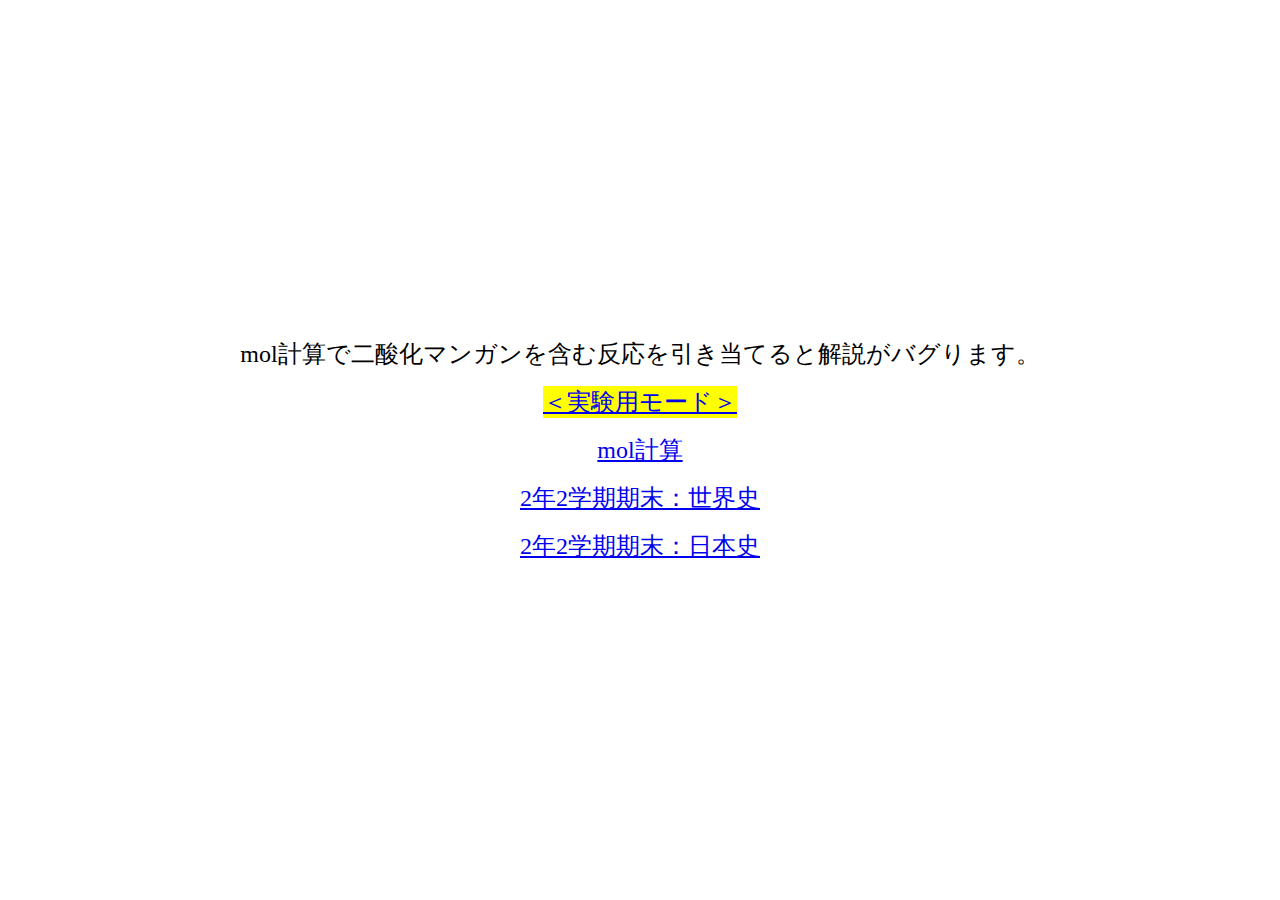
<file: index.html>
<!DOCTYPE html>
<html lang="ja">
<head>
    <meta charset="UTF-8">
    <meta name="viewport" content="width=device-width, initial-scale=1.0">
    <title>STEM GYM created by MIKS</title>
    <link rel="shortcut icon" href="./favicon.ico">
<style>
* {
    margin: 0;
    padding: 0;
    font-size: 1.5rem;
}

:root {
    font-size: 16px;
}

body {
    min-height: 100vh;
    display: grid;
    justify-items: center;
    align-content: center;
    gap: 1rem;
}
</style>
</head>
<body>
    <div class="explanation">mol計算で二酸化マンガンを含む反応を引き当てると解説がバグります。</div>
    <a href="./experiment/index.html" style="background-color: #ffff00;">＜実験用モード＞</a>
    <a href="./chemical_reaction/index.html">mol計算</a>
    <a href="./memorization/index.html?genre=worldHistory1">2年2学期期末：世界史</a>
    <a href="./memorization/index.html?genre=japaneseHistory1">2年2学期期末：日本史</a>
</body>

</html>
</file>
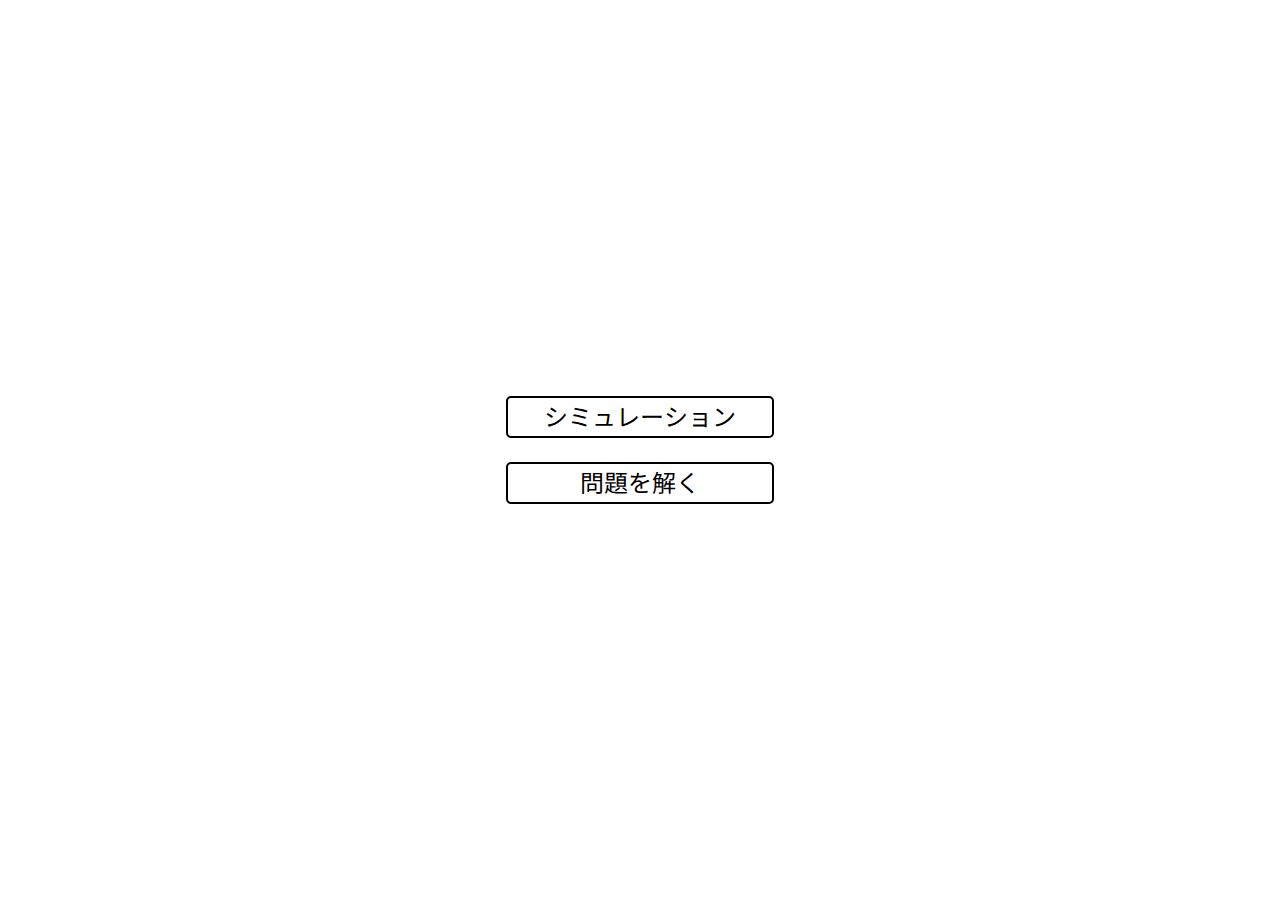
<file: chemical_reaction/index.html>
<!DOCTYPE html>
<html lang="ja">
<head>
    <meta charset="UTF-8">
    <meta name="viewport" content="width=device-width, initial-scale=1.0">
    <title>STEM GYM created by MIKS</title>
    <link rel="shortcut icon" href="../favicon.ico">
    <link rel="preconnect" href="https://fonts.googleapis.com">
    <link rel="preconnect" href="https://fonts.gstatic.com" crossorigin>
    <link href="https://fonts.googleapis.com/css2?family=Noto+Sans+JP:wght@100..900&display=swap" rel="stylesheet">
<style>
* {
    margin: 0;
    padding: 0;
    font-family: 'Noto Sans JP', sans-serif;
    font-size: 1.5rem;
    background: transparent;
}

:root {
    font-size: 16px;
}

body {
    padding: 1rem;
    min-height: calc(100vh - 2rem);
    display: grid;
    place-items: center;
    .home {
        /* display: none; */
        display: grid;
        align-content: center;
        justify-items: center;
        div {
            margin: .75rem;
            padding-inline: 2rem;
            padding-bottom: .2rem;
            border: solid 2px black;
            width: min(calc(100vw - 1rem), 200px);
            text-align: center;
            border-radius: 5px;
        }
    }
    .simulator {
        text-align: center;
        /* display: grid; */
        display: none;
        justify-items: center;
        gap: 1rem;
        .append {
            padding-inline: 3rem;
            padding-bottom: 4px;
            border: solid 2px black;
            border-radius: 10rem;
        }
        .input {
            display: grid;
            row-gap: .5rem;
            select.reactant {
                text-align: center;
                border: solid 2px black;
            }
            input[type="number"] {
                width: 100px;
                text-align: right;
                border: solid 2px black;
            }
            select.unit {
                border: solid 2px black;
                option {
                    text-align: center;
                }
            }
        }
        .reaction_type_container {
            .reaction_type {
                border: solid 2px black;
            }
        }
        .button {
            padding-inline: 3rem;
            border: solid 2px black;
            border-radius: 100vh;
            padding-bottom: 4px;
        }
        .quit {
            position: absolute;
            top: .2rem;
            left: 1rem;
        }
    }
    .questions {
        display: none;
        justify-items: center;
        .quit {
            position: absolute;
            top: .2rem;
            left: 1rem;
        }
        .hint {
            margin-bottom: .5rem;
            .hint_label {
                text-align: center;
                padding-inline: 1rem;
                border: solid 2px black;
                border-radius: 5px;
                padding-bottom: 4px;
            }
            .hint_text {
                display: none;
            }
            .hint_text.visible {
                display: block;
            }
        }
        .question {
            line-height: 1.7;
            input[type=text] {
                border: solid 2px black;
                width: 5rem;
                text-align: center;
                border-radius: 5px;
            }
            input:focus {
                outline-color: red;
            }
            input.correct {
                color: #0f0;
            }
            input.wrong {
                color: red;
            }
        }
        .check_next {
            margin-top: .5rem;
            display: grid;
            grid-template-rows: auto auto auto;
            justify-items: center  ;
            gap: .5rem;
            .button {
                text-align: center;
                padding-inline: 1rem;
                border: solid 2px black;
                border-radius: 5px;
                padding-bottom: 4px;
                width: fit-content;
            }
            .key {
                display: none;
                justify-items: center;
                .key_content {
                    display: none;
                    justify-items: center;
                    word-break: keep-all;
                    font-size: 1rem;
                    * {
                        text-align: center;
                        font-size: 1rem;
                    }
                    table {
                        margin: .5rem;
                        tbody {
                            tr {
                                td {
                                    padding-inline: .5rem;
                                }
                                td.include_arrow {
                                    position: relative;
                                    height: 50px;
                                    .arrow_container {
                                        position: absolute;
                                        top: 0;
                                        left: 50%;
                                        translate: -50% 0;
                                        .arrowDown {
                                            width: 2px;
                                            height: 50px;
                                            background-color: black;
                                            position: relative;
                                            border-radius: 1px;
                                        }
                                        .arrowDown::before {
                                            content: '';
                                            width: 10px;
                                            height: 2px;
                                            background-color: black;
                                            position: absolute;
                                            bottom: 3px;
                                            right: -1px;
                                            rotate: 45deg;
                                            border-radius: 1px;
                                        }
                                        .arrowDown::after {
                                            content: '';
                                            width: 10px;
                                            height: 2px;
                                            background-color: black;
                                            position: absolute;
                                            bottom: 3px;
                                            left: -1px;
                                            rotate: 135deg;
                                            border-radius: 1px;
                                        }
                                    }
                                    .molecule_value {
                                        position: absolute;
                                        top: 50%;
                                        left: calc(50% + 3px);
                                        translate: 0 -50%;
                                    }
                                }
                            }
                        }
                    }
                }
                .key_content.visible {
                    display: grid;
                }
            }
            .next {
                display: none;
            }
        }
    }
}

/* body .questions .check_next .key .key_content table tbody tr td {
    margin-inline: .5rem;
} */
</style>
</head>
<body>
    <div class="container home">
        <div class="to_simulator" onclick="change(0, 1)">シミュレーション</div>
        <div class="to_questions" onclick="change(0, 2); ask()">問題を解く</div>
    </div>
    <div class="container simulator">
        <div class="quit" id="quit1" onclick="change(1, 0)">✕</div>
        <div class="append">欄を追加</div>
        <div class="input">
        </div>
        <div class="reaction_type_container">
            <span>反応の種類：</span>
            <select name="reaction_type" id="reaction_type" class="reaction_type"></select>
        </div>
        <div class="button">反応させる</div>
        <div class="output">
            <div class="label_result">〈結果〉</div>
        </div>
    </div>
    <div class="container questions">
        <div class="quit" id="quit2" onclick="change(2, 0)">✕</div>
        <div class="hint">
            <div
                class="hint_label"
                onclick="document.querySelector('.hint_text').classList.toggle('visible');"
            >ヒント</div>
            <div class="hint_text"></div>
        </div>
        <div class="question"></div>
        <div class="check_next">
            <div class="button check" onclick="check()">決定</div>
            <div class="key">
                <div class="button key_label" onclick="document.querySelector('.key_content').classList.toggle('visible');">解答</div>
                <div class="key_content">
                    <div>2Al + 3H2SO4 <wbr>→ Al2(SO4)3 + 3H2</div>
                    <div>Alについて、<wbr>1.5 ÷ 2 = 0.75</div>
                    <div>H2SO4について、<wbr>1.5 ÷ 3 = 0.50</div>
                    <div>0.75 > 0.50 <wbr>だから、<wbr>H2SO4を<wbr>基準とする。</div>
                    <table>
                        <tr>
                            <td>2Al</td>
                            <td>3H2SO4</td>
                            <td>→</td>
                            <td>Al2(SO4)3</td>
                            <td>3H2</td>
                        </tr>
                        <tr>
                            <td>1.5mol</td>
                            <td>1.5mol</td>
                            <td></td>
                            <td>0mol</td>
                            <td>0mol</td>
                        </tr>
                        <tr>
                            <td class="include_arrow"><div class="arrow_container"><div class="arrowDown"></div></div><div class="molecule_value">-1.0</div></td>
                            <td class="include_arrow"><div class="arrow_container"><div class="arrowDown"></div></div><div class="molecule_value">-1.5</div></td>
                            <td class="include_arrow"></td>
                            <td class="include_arrow"><div class="arrow_container"><div class="arrowDown"></div></div><div class="molecule_value">+0.50</div></td>
                            <td class="include_arrow"><div class="arrow_container"><div class="arrowDown"></div></div><div class="molecule_value">+1.5</div></td>
                        </tr>
                        <tr>
                            <td>0.50mol</td>
                            <td>0mol</td>
                            <td></td>
                            <td>0.50mol</td>
                            <td>1.5mol</td>
                        </tr>
                    </table>
                    <div>よって <wbr>Al2(SO4)3 が <wbr>0.50mol 、 <wbr>H2 が <wbr>1.5mol <wbr>生成され、 <wbr>Al が <wbr>0.50mol <wbr>余る。</div>
                </div>
            </div>
            <div class="button next">次の問題</div>
        </div>
    </div>
<script>
const container_html = document.querySelectorAll('.container');
const append_html = document.querySelector('.append');
const input_html = document.querySelector('.input');
let reactant_html = document.querySelectorAll('.reactant');
let amount_html = document.querySelectorAll('.amount');
let unit_html = document.querySelectorAll('.unit');
const reaction_type_html = document.getElementById('reaction_type');
const button_html = document.querySelector('.button');
const output_html = document.querySelector('.output');
const question_html = document.querySelector('.question');
    const hint_html = document.querySelector('.hint');
        const hint_text_html = document.querySelector('.hint_text');
    const check_html = document.querySelector('.check');
    const key_html = document.querySelector('.key');
        const key_content_html = document.querySelector('.key_content');
    const next_html = document.querySelector('.next');

function define() {
    reactant_html = document.querySelectorAll('.reactant');
    amount_html = document.querySelectorAll('.amount');
    unit_html = document.querySelectorAll('.unit');
}
const form_number = 2;

function change(num1, num2) {
    container_html[num1].style.display = 'none';
    container_html[num2].style.display = 'grid';
}
change(1, 0);
change(2, 0);

function randInt(num1, num2) {
    let alt = Math.abs(num1 - num2) + 1;
    let r = Math.floor(Math.random() * alt);
    return r + Math.min(num1, num2);
}

function randomChoice(array) {
    let r = Math.floor(Math.random() * array.length);
    return array[r];
}

function min(arr) {
    if (arr.length == 0) return 0;
    let minimum = arr[0];
    arr.forEach(e => {if (e <  minimum) minimum = e});
    return minimum;
}

function max(arr) {
    if (arr.length == 0) return 0;
    let maximum = arr[0];
    arr.forEach(e => {if (e >  maximum) maximum = e});
    return maximum;
}
</script>
    <script src="data_molecule.js"></script>
    <script src="data_reaction.js"></script>
    <script src="process_data.js"></script>
    <script src="simulate.js"></script>
    <script src="ask.js"></script>
</body>

</html>
</file>
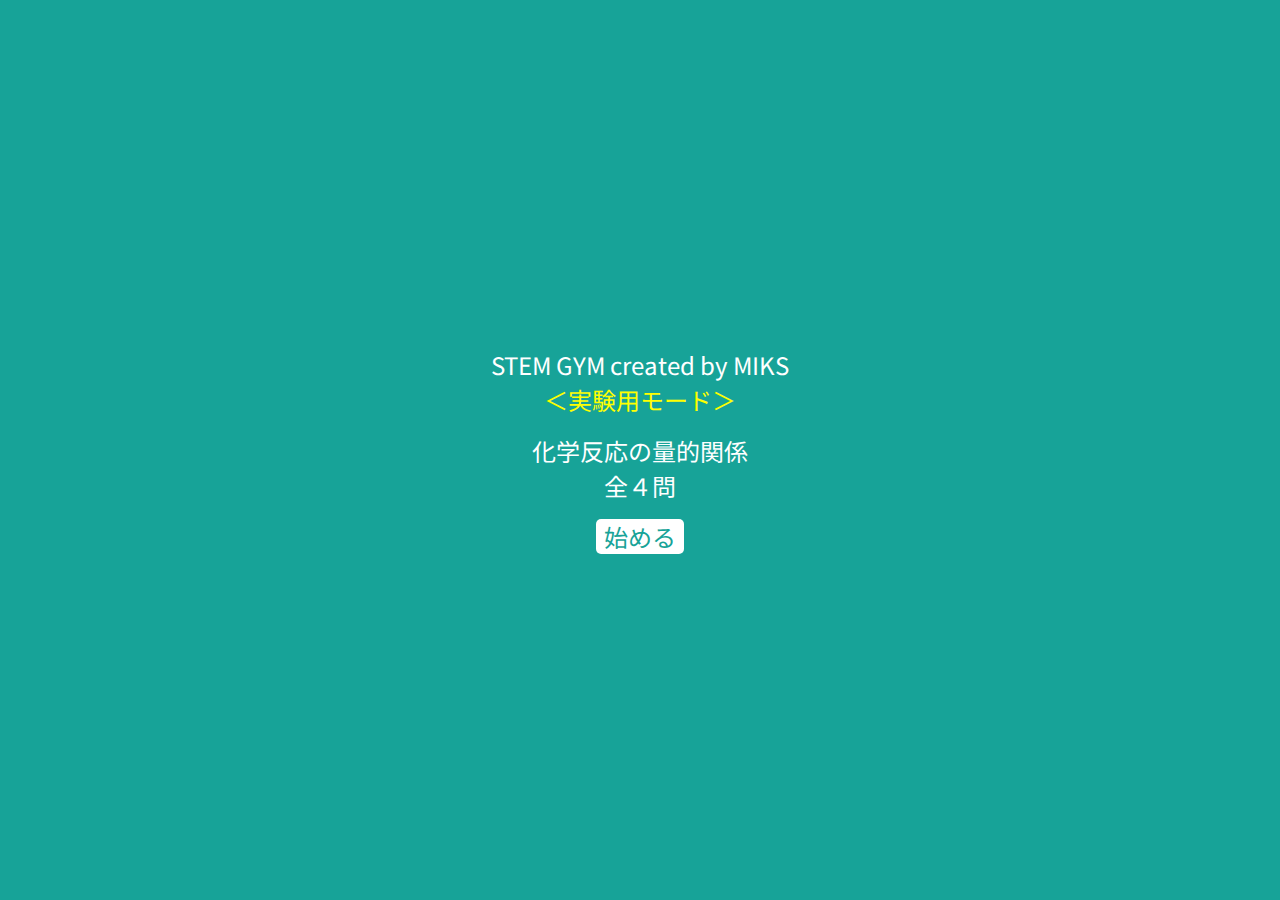
<file: experiment/index.html>
<!DOCTYPE html>
<html lang="ja">
<head>
    <meta charset="UTF-8">
    <meta name="viewport" content="width=device-width, initial-scale=1.0">
    <title>STEM GYM created by MIKS</title>
    <link rel="shortcut icon" href="../favicon.ico" type="image/x-icon">
    <link rel="preconnect" href="https://fonts.googleapis.com">
    <link rel="preconnect" href="https://fonts.gstatic.com" crossorigin>
    <link href="https://fonts.googleapis.com/css2?family=Noto+Sans+JP:wght@100..900&display=swap" rel="stylesheet">
<style>
* {
    font-family: "Noto Sans JP", sans-serif;
    margin: 0;
    padding: 0;
}

:root {
    font-size: 16px;
}

sub {
    font-size: 1rem;
}

body {
    font-size: 1.5rem;
    height: 100vh;
    main {
        height: 100%;
        position: relative;
        display: grid;
        justify-items: center;
        .waiting {
            opacity: 1;
            position: absolute;
            inset: 0;
            background-color: #17A398;
            color: white;
            z-index: 1;
            display: grid;
            gap: 1rem;
            text-align: center;
            align-content: center;
            justify-items: center;
            .logo {
                .tag {
                    color: #ffff00;
                }
            }
            .button {
                background-color: white;
                color: #17A398;
                width: fit-content;
                padding-inline: .5rem;
                border-radius: 5px;
            }
        }
        .waiting.hidden {
            opacity: 0;
            transition: opacity .1s ease;
        }
        .waiting.none {
            display: none;
        }
        .work_area {
            width: min(800px, calc(100vw - 2rem));
            height: 100%;
            display: grid;
            align-content: center;
            gap: 1rem;
            .preposition {
                .formula {
                    text-align: center;
                }
            }
            .subquestion {
                input.answer_input {
                    width: 5rem;
                    font-size: 1.5rem;
                    text-align: center;
                }
            }
            .buttons {
                display: grid;
                grid-template-columns: auto auto;
                justify-content: center;
                gap: 1rem;
                .button {
                    padding-inline: 1rem;
                    border: solid 2px black;
                    border-radius: 5px;
                }
                .next.none {
                    display: none;
                }
            }
            .correct_sign {
                opacity: 0;
                position: absolute;
                inset: 0;
                display: none;
                place-items: center;
                .circle {
                    width: min(50vw, 50vh);
                    aspect-ratio: 1 / 1;
                    border-radius: min(50vw, 50vh);
                    border: solid 3rem red;
                }
            }
            .correct_sign.appear {
                display: grid;
            }
            .correct_sign.visible {
                opacity: 1;
                transition: opacity .1s ease;
            }
            .wrong_sign {
                opacity: 0;
                position: absolute;
                inset: 0;
                display: none;
                place-items: center;
                .cross {
                    position: relative;
                }
                .cross::before {
                    content: "";
                    position: absolute;
                    top: 0;
                    left: 0;
                    translate: -50% -50%;
                    height: 3rem;
                    width: calc((min(50vw, 50vh) + 6rem) * 1.41421356);
                    background-color: #0000ff;
                    rotate: 45deg;
                }
                .cross::after {
                    content: "";
                    position: absolute;
                    top: 0;
                    left: 0;
                    translate: -50% -50%;
                    height: 3rem;
                    width: calc((min(50vw, 50vh) + 6rem) * 1.41421356);
                    background-color: #0000ff;
                    rotate: 135deg;
                }
            }
            .wrong_sign.appear {
                display: grid;
            }
            .wrong_sign.visible {
                opacity: 1;
                transition: opacity .1s ease;
            }
        }
        .result {
            position: absolute;
            inset: 0;
            z-index: 1;
            background-color: white;
            display: none;
            text-align: center;
            align-content: center;
            justify-items: center;
            gap: 1rem;
            .restart {
                padding-inline: 1rem;
                border: solid 2px black;
                border-radius: 5px;
                width: fit-content;
            }
        }
        .result.appear {
            display: grid;
        }
    }
}

</style>
</head>
<body>
    <main>
        <div class="waiting">
            <div class="logo">
                <div class="original">STEM GYM created by MIKS</div>
                <div class="tag">＜実験用モード＞</div>
            </div>
            <div class="description">化学反応の量的関係<br>全４問</div>
            <div class="button" onclick="start()">始める</div>
        </div>
        <div class="work_area">
            <div class="preposition">
                エチレンC<sub>2</sub>H<sub>4</sub>の気体を完全に燃焼させると、二酸化炭素と水を生じた。この反応は次の化学反応式であらわされる。
                <div class="formula">C<sub>2</sub>H<sub>4</sub> + 3O<sub>2</sub> → 2CO<sub>2</sub> + 2H<sub>2</sub>O</div>
                気体の体積はすべて標準状態のものとして、次の問いに答えよ。
            </div>
            <div class="subquestion"></div>
            <div class="buttons">
                <div class="button check" onclick="check()">回答する</div>
                <div class="button next none" onclick="next()">次に進む</div>
            </div>
            <div class="correct_sign">
                <div class="circle"></div>
            </div>
            <div class="wrong_sign">
                <div class="cross"></div>
            </div>
        </div>
        <div class="result">
            <div class="label">終了</div>
            <div class="clear_time">回答時間：<span class="time"></span>s</div>
            <div class="restart" onclick="restart()">開始画面に戻る</div>
        </div>
    </main>
<script>
const answers = [
    ["18", "22.4"],
    ["33.6", "144"],
    ["9"],
    ["84"]
];

const question_texts = [
    `（１）標準状態で11.2Ⅼのエチレンを完全に燃焼させると、水は${box(0, 0)}ｇ、二酸化炭素は${box(0, 1)}Ⅼ生成される。`,
    `（２）二酸化炭素が132ｇ発生したとき、燃焼したエチレンは${box(1, 0)}Ｌ。また、酸素は${box(1, 1)}ｇ使われた。`,
    `（３）エチレン5Ｌと酸素12Ｌを混合して完全燃焼させると、反応後の混合気体は${box(2, 0)}Ｌである。（生じた水はすべて液体とする。）`,
    `（４）エチレン5.6Ｌを完全に燃焼させるには、標準状態で空気は${box(3, 0)}Ｌ必要である。（空気の体積構成を窒素80％、酸素20％とする。）`
];

const waiting_html = document.querySelector('.waiting');
const subquestion_html = document.querySelector('.subquestion');
const next_html = document.querySelector('.next');
const correct_sign_html = document.querySelector('.correct_sign');
const wrong_sign_html = document.querySelector('.wrong_sign');
const result_html = document.querySelector('.result');
    const time_html = document.querySelector('.time');

let question_number = 0;
let intervalId;
let time = 0;

function box(num1, num2) {
    let html_text = `<input class="answer_input" type="number" name="${num1},${num2}" id="${num1},${num2}">`;
    return html_text;
}

function start() {
    waiting_html.classList.add('hidden');
    setTimeout(() => {
        waiting_html.classList.add('none');
    }, 100);
    question_number = 0;
    time = 0;
    intervalId = setInterval(() => {time += 0.01}, 10);
    ask();
}

function ask() {
    subquestion_html.innerHTML = question_texts[question_number];
    question_number++;
}

function check() {
    let answers_html = document.querySelectorAll('.answer_input');
    let correct = true;
    answers_html.forEach(element => {
        let id = element.id.split(',');
        let num1 = Number(id[0]);
        let num2 = Number(id[1]);
        if (element.value == answers[num1][num2]) {
            element.style.color = '#00ff00';
        } else {
            element.style.color = '#ff0000';
            correct = false;
        }
    });
    if (correct) {
        correct_sign_html.classList.add('appear');
        setTimeout(() => {
            correct_sign_html.classList.add('visible');
        }, 1);
        setTimeout(() => {
            correct_sign_html.classList.remove('appear');
            correct_sign_html.classList.remove('visible');
        }, 1000);
    } else {
        wrong_sign_html.classList.add('appear');
        setTimeout(() => {
            wrong_sign_html.classList.add('visible');
        }, 1);
        setTimeout(() => {
            wrong_sign_html.classList.remove('appear');
            wrong_sign_html.classList.remove('visible');
        }, 1000);
    }
    next_html.classList.remove('none');
}

function next() {
    correct_sign_html.classList.remove('appear');
    correct_sign_html.classList.remove('visible');
    wrong_sign_html.classList.remove('appear');
    wrong_sign_html.classList.remove('visible');
    next_html.classList.add('none');
    if (question_number < question_texts.length) {
        ask();
    } else {
        clearInterval(intervalId);
        time_html.innerHTML = to_time(time);
        result_html.classList.add('appear');
    }
}

function to_time(num) {
    if (num < 60) {
        return Math.floor(num * 100) / 100;
    } else if (num >= 60) {
        let minite = Math.floor(num / 60);
        let second = Math.floor((num % 60) * 100) / 100;
        return `${minite}:${second < 10 ? '0' : ''}${second}`;
    }
}

function restart() {
    result_html.classList.remove('appear');
    waiting_html.classList.remove('none');
    waiting_html.classList.remove('hidden');
}

</script>
</body>
</html>
</file>
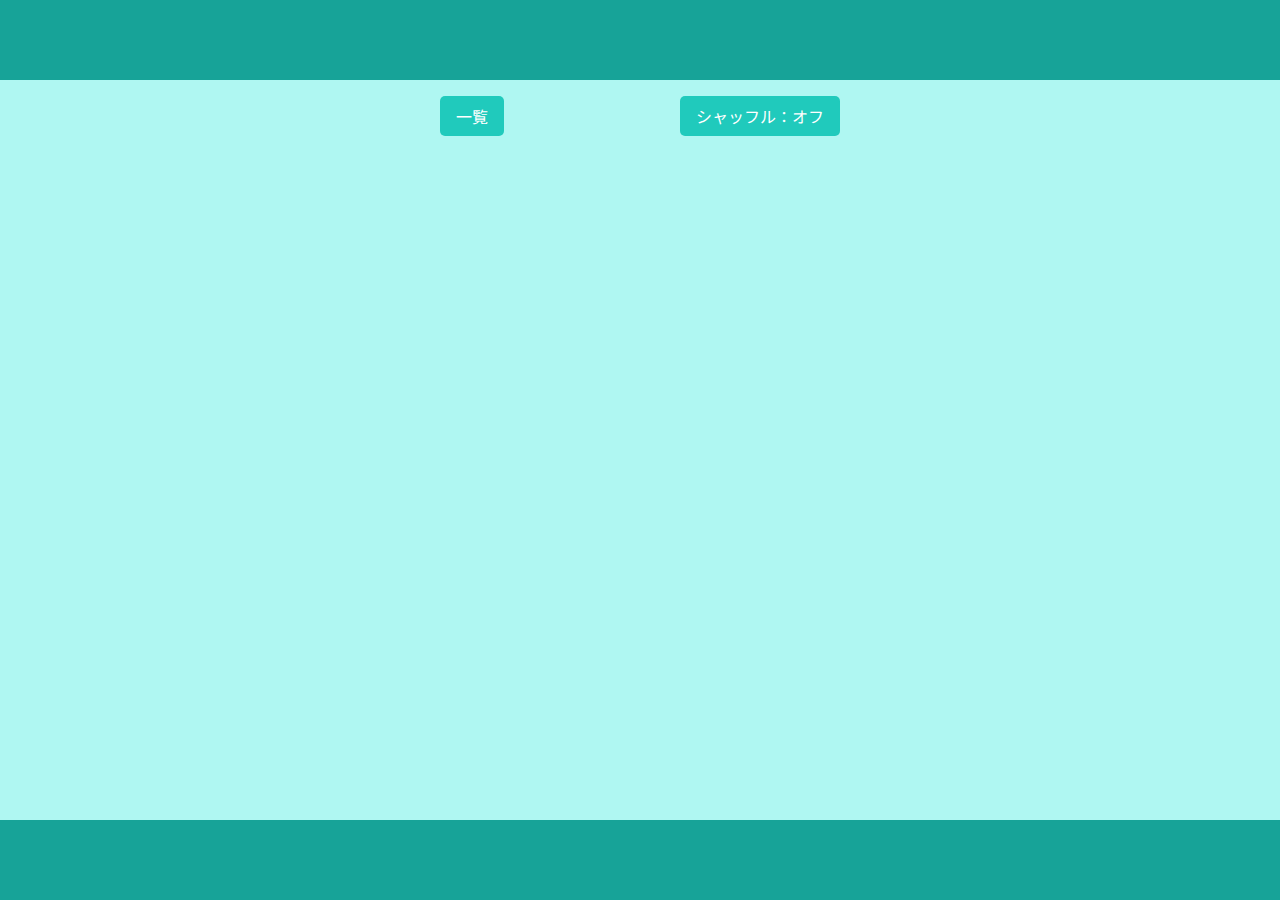
<file: memorization/index.html>
<!DOCTYPE html>
<html lang="ja">
<head>
    <meta charset="UTF-8">
    <meta name="viewport" content="width=device-width, initial-scale=1.0">
    <title>STEM GYM created by MIKS</title>
    <link rel="shortcut icon" href="../favicon.ico">
    <link rel="preconnect" href="https://fonts.googleapis.com">
    <link rel="preconnect" href="https://fonts.gstatic.com" crossorigin>
    <link href="https://fonts.googleapis.com/css2?family=Noto+Sans+JP:wght@100..900&family=Noto+Serif+JP:wght@200..900&display=swap" rel="stylesheet">
    <link rel="stylesheet" href="style.css">
</head>
<body>
    <div class="header"></div>
    <div class="main">
        <div class="select">
            <div class="options">
                <span class="option to_list" onclick="to_list()">一覧</span>
                <span class="option shuffle_switch" onclick="shuffle_switch()">シャッフル：<span class="shuffle">オフ</span></span>
            </div>
            <div class="sections"></div>
        </div>
        <div class="ask">
            <div class="text_group">
                <div class="title"><span class="text"></span>　<span class="progress"></span></div>
                <div class="question"></div>
            </div>
            <div class="answer">
                <div class="choice" id="choice1" onclick="answer(0)">a</div>
                <div class="choice" id="choice2" onclick="answer(1)">b</div>
                <div class="choice" id="choice3" onclick="answer(2)">c</div>
                <div class="choice" id="choice4" onclick="answer(3)">d</div>
            </div>
            <div class="circle"></div>
            <div class="cross">
                <div class="line line1"></div>
                <div class="line line2"></div>
            </div>
            <div class="cancel" onclick="quit()">✕</div>
        </div>
        <div class="result">
            <div class="to_home" onclick="to_home()">✕</div>
            <div class="records">
                <div class="record correct_number">14問 / 14問</div>
                <div class="record correct_rate_out">正解率　　　<span class="correct_rate"></span>%</div>
                <div class="record best_rate_out">自己ベスト　<span class="best_rate"></span>%</div>
            </div>
            <div class="result_button restart" onclick="restart()">再挑戦する</div>
            <div class="result_button to_mistakes" onclick="to_mistakes()">間違回答</div>
            <div class="result_button to_home_button" onclick="to_home()">戻る</div>
            <div class="mistakes">
                <div class="eraser" onclick="erase_mistakes()">✕</div>
            </div>
        </div>
        <div class="list">
            <div class="eraser" onclick="erase_list()">✕</div>
        </div>
    </div>
    <div class="footer"></div>
<script>
const questions_template = {
    biology1: [
        {number: 1, question: "ある場所に生育する植物の集まりを何というか。", answer: "植生"},
        {number: 2, question: "ブナやミズナラなど冬に葉を落とす樹木を何というか。", answer: "落葉広葉樹"},
        {number: 3, question: "冬でも葉を付けているカシやシイなどの樹木を何というか。", answer: "常緑広葉樹"},
        {number: 4, question: "冬でも葉を付けているモミノキなどの樹木を何というか・", answer: "常緑針葉樹"},
        {number: 5, question: "生態系を構成する要素のうち、温度、光、待機中の二酸化炭素などの環境を何というか。", answer: "非生物的環境"},
        {number: 6, question: "生態系を構成する要素のうち、ある生物に影響を与えるほかの生物などを何というか。", answer: "生物的環境"},
        {number: 7, question: "ある地域にいる生物の集団と、水や空気などの非生物的環境のまとまりを何というか。", answer: "生態系"},
        {number: 8, question: "植物など、太陽の光エネルギーを使って無機物である二酸化炭素や水から有機物を作り出すものを何というか。", answer: "生産者"},
        {number: 9, question: "動物など、消費者の作った有機物を直接あるいは間接的に養分として利用するものを何というか。", answer: "消費者"},
        {number: 10, question: "消費者のうち、排出物・枯死体などの有機物が分解される過程にかかわっているものをなんというか。", answer: "分解者"},
        {number: 11, question: "よく発達した森林にみられる上下の層状の構造を何というか。", answer: "階層構造"},
        {number: 12, question: "岩石が風化してできた砂などに、落葉・落枝や生物の遺体が分解されてできた有機物が混じり合ったものを何というか。", answer: "土壌"},
        {number: 13, question: "階層構造の中の、最上部、最下部という意味で、それぞれを何というか。", answer: "林冠・林床"},
        {number: 14, question: "ある場所の植生が時間とともに変化していく現象を何というか。", answer: "遷移"},
        {number: 15, question: "遷移のうち、土壌形成のない場所から始まるものを何というか。", answer: "一次遷移"},
        {number: 16, question: "遷移のうち、山火事跡や耕作放棄農地などの、すでに土壌が形成されており、土壌中に種子などが残っている場所で始まるものを何というか。", answer: "二次遷移"},
        {number: 17, question: "遷移の初期に現れる植物種を何というか。", answer: "先駆種(パイオニア種)"},
        {number: 18, question: "遷移の初期に現れる、菌類に緑藻類あるいはシアノバクテリア類が共生したものを何というか。", answer: "地衣類"},
        {number: 19, question: "明るい草原にまず侵入し、明るい環境でのみ速く成長する樹木を何というか。", answer: "陽樹"},
        {number: 20, question: "地表に届く光が少なくなっても芽生えが生育できる樹木を何というか。", answer: "陰樹(極相樹種)"},
        {number: 21, question: "草原や耕地など日当たりのよい環境でよく生育する植物を何というか。", answer: "陽生植物"},
        {number: 22, question: "林の中など日陰の環境でも生育できる植物を何というか。", answer: "陰生植物"},
        {number: 23, question: "葉の面積あたりのCO₂吸収速度は何の速さを表すか。", answer: "光合成速度"},
        {number: 24, question: "遷移が進行した結果、それ以上は全体として大きな変化を示さない状態を何というか。", answer: "極相(クライマックス)"},
        {number: 25, question: "極相（クライマックス）の状態で多く見られる種を何というか。", answer: "極相種"},
        {number: 26, question: "突風・落雷・寿命で木が倒れるなど森林が部分的に破壊され、林内に光が差し込むようになる場所を何というか。", answer: "ギャップ"},
        {number: 27, question: "ある場所の植生が時間とともにしだいに変化していく現象が、湖沼で起こる場合を何というか。", answer: "湿性遷移"},
        {number: 28, question: "ある場所の植生が時間とともにしだいに変化していく現象が、陸地で起こる場合を何というか。", answer: "乾性遷移"},
        {number: 29, question: "植生を構成する植物のうち、量的な割合が高い種を何というか。", answer: "優占種"},
        {number: 30, question: "森林や草原など外から見てわかる植生の様子を何というか。", answer: "相観"},
        {number: 31, question: "基盤となる植生を構成する植物とそこに生息する動物や微生物を含むすべての生物の集まりを何というか。", answer: "バイオーム"},
        {number: 32, question: "世界のバイオームを大きく３つに大別するとき、年降水量が多く、年平均気温が極端に低くない地域では、どんな植生が発達するか。", answer: "森林"},
        {number: 33, question: "世界のバイオームを大きく３つに大別するとき、樹木が生育できないほど年降水量が少ない地域では、どんな植生が発達するか。", answer: "草原"},
        {number: 34, question: "世界のバイオームを大きく３つに大別するとき、年平均気温が極端に低かったり、年降水量が極端に少なかったりする地域では、どんな植生が発達するか。", answer: "荒原"},
        {number: 35, question: "森林のうち、赤道に近い高温多雨の地域では、どんなバイオームが発達するか。", answer: "熱帯多雨林"},
        {number: 36, question: "森林のうち、熱帯よりやや気温の低い時期のある地域では、どんなバイオームが発達するか。", answer: "亜熱帯多雨林"},
        {number: 37, question: "森林のうち、熱帯・亜熱帯で雨季と乾季がはっきりしていて、雨季にしか葉をつけないバイオーム", answer: "雨緑樹林"},
        {number: 38, question: "森林のうち、亜熱帯より高緯度で冬が比較的温暖な暖温帯では、どんなバイオームが発達するか。", answer: "照葉樹林"},
        {number: 39, question: "森林のうち、冬に比べて夏に雨が少ない地中海周辺の地域には、どんなバイオームが発達するか。", answer: "硬葉樹林"},
        {number: 40, question: "森林のうち、照葉樹林よりも比較的寒い冷温帯では、どんなバイオームが発達するか。", answer: "夏緑樹林"},
        {number: 41, question: "森林のうち、亜寒帯の地域では、どんなバイオームが発達するか。", answer: "針葉樹林"},
        {number: 42, question: "草原のうち、熱帯・亜熱帯で、雨緑樹林よりも降水量が少なく、樹木がまばらにしか生育できない地域には、どんなバイオームが発達するか。", answer: "サバンナ"},
        {number: 43, question: "草原のうち、熱帯の温帯地域で、冬の寒さが厳しく、降水量が少ないために樹木が生育できない大陸の内陸部には、どんなバイオームが発達するか。", answer: "ステップ"},
        {number: 44, question: "荒原のうち、熱帯の森林や温帯の草原より降水量がさらに少ない地域には、どんなバイオームが発達するか。", answer: "砂漠"},
        {number: 45, question: "荒原のうち、亜寒帯より高緯度の寒帯の地域には、どんなバイオームが発達するか。", answer: "ツンドラ"},
        {number: 46, question: "日本の南北方向のような、井戸に応じたバイオームの分布のことを何というか。", answer: "水平分布"},
        {number: 47, question: "沖縄から九州南端までの高温で湿潤な地域には、どんなバイオームが発達するか。", answer: "亜熱帯多雨林"},
        {number: 48, question: "九州、四国から関東地方までの冬の寒さが厳しくない地域の低地には、どんなバイオームが発達するか。", answer: "照葉樹林"},
        {number: 49, question: "東北地方から北海道南部の低地には、どんなバイオームが発達するか。", answer: "夏緑樹林"},
        {number: 50, question: "寒冷な北海道東北部の亜寒帯地域には、どんなバイオームが発達するか。", answer: "針葉樹林"},
        {number: 51, question: "低地から高知にかけてみられる標高に沿ったバイオームの分布のことを何というか。", answer: "垂直分布"},
        {number: 52, question: "土地の標高ごとの区分を、高度の低いほうから順に答えよ。", answer: "低地帯、山地帯、亜高山帯、高山帯"},
        {number: 53, question: "垂直分布で、標高が高くなり高木のなくなる境界のことを何というか。", answer: "森林限界"},
        {number: 54, question: "陽樹には（　　）、クロマツ、コナラなどがある。", answer: "アカマツ"},
        {number: 55, question: "陽樹にはアカマツ、（　　）、コナラなどがある。", answer: "クロマツ"},
        {number: 56, question: "陽樹にはアカマツ、クロマツ、（　　）などがある。", answer: "コナラ"},
        {number: 57, question: "熱帯多雨林の極相種を答えよ。", answer: "ヒルギ・フタバガキ"},
        {number: 58, question: "亜熱帯多雨林の極相種を答えよ。", answer: "ビロウ・ヘゴ・ソテツ・ガジュマル・アコウ"},
        {number: 59, question: "雨緑樹林の極相種を答えよ。", answer: "チーク"},
        {number: 60, question: "照葉樹林の極相種を答えよ。", answer: "シイ・カシ・クス・タブ"},
        {number: 61, question: "硬葉樹林の極相種を答えよ。", answer: "オリーブ・コルクガシ"},
        {number: 62, question: "夏緑樹林の極相種を答えよ。", answer: "ミズナラ・ブナ・カエデ"},
        {number: 63, question: "針葉樹林の極相種を答えよ。", answer: "シラビソ・コメツガ・トウヒ・エゾマツ"},
        {number: 64, question: "サバンナで優占する植物。", answer: "樹木・イネ科草本"},
        {number: 65, question: "ステップで優占する植物。", answer: "イネ科草本"},
        {number: 66, question: "砂漠の代表種を答えよ。", answer: "サボテン類"},
        {number: 67, question: "ツンドラの代表種を答えよ。", answer: "地衣類・コケ類"},
        {number: 68, question: "遷移の過程で、陽樹林が成立すると、陽樹林の林床はどのようになっているか。", answer: "暗くなっている"},
        {number: 69, question: "陽樹林の林床で芽生え、成長できるのはどのような樹木か。", answer: "陰樹"},
        {number: 70, question: "遷移の過程で、混合林と比較すると、極相（クライマックス）では生物多様性はどのようになっているか。", answer: "低下している"},
        {number: 71, question: "先駆種（パイオニア種）は高い光量のもとで成長することを前提として種子を作るため陰樹（極相樹種）と比べ種子が小型である。先駆種（パイオニア種）と陰樹（極相樹種）ではどちらの方が種子散布能力が高いか。", answer: "先駆種(パイオニア種)"},
        {number: 72, question: "熱帯多雨林と照葉樹林では、どちらの方が、土壌が厚いか。", answer: "照葉樹林"},
        {number: 73, question: "熱帯多雨林よりも照葉樹林の方が土壌が厚くなるのは、熱帯多雨林のほうが（　　）の働きが高く、分解された有機物が速やかに、再び生産者に使われるためである。", answer: "分解者"},
        {number: 74, question: "熱帯多雨林よりも照葉樹林の方が土壌が厚くなるのは、熱帯多雨林のほうが分解者の働きが（　　）、分解された有機物が速やかに、再び生産者に使われるためである。", answer: "高く"},
        {number: 75, question: "熱帯多雨林よりも照葉樹林の方が土壌が厚くなるのは、熱帯多雨林のほうが分解者の働きが高く、分解された有機物が速やかに、再び（　　）に使われるためである。", answer: "生産者"},
        {number: 76, question: "陽生植物と陰生植物の葉では、一般的に（　　）の葉の方が薄く、面積が大きい。", answer: "陰生植物"},
        {number: 77, question: "植物は、昼間は（　　）と呼吸の両方を行うが、夜間は呼吸のみを行うため、夜間に消費する分のグルコース（有機物）も昼間の内に合成しておかなければ、その植物は成長できずに枯れる。", answer: "光合成"},
        {number: 78, question: "植物は、昼間は光合成と（　　）の両方を行うが、夜間は（）のみを行うため、夜間に消費する分のグルコース（有機物）も昼間の内に合成しておかなければ、その植物は成長できずに枯れる。", answer: "呼吸"},
        {number: 79, question: "植物は、昼間は光合成と呼吸の両方を行うが、夜間は呼吸のみを行うため、夜間に消費する分のグルコース（有機物）も昼間の内に合成しておかなければ、その植物は（　　　　　　）。", answer: "成長できずに枯れる"},
        {number: 80, question: "針葉樹林帯の年平均気温は、約（　）度付近である。", answer: "０"},
    ]
};

</script>
    <script src="./worldHistory1.js"></script>
    <script src="./japaneseHistory1.js"></script>
<script>
const select_html = document.querySelector('.select');
    const shuffle_switch_html = document.querySelector('.shuffle_switch');
        const shuffle_html = document.querySelector('.shuffle');
    const sections_html = document.querySelector('.sections');

const ask_html = document.querySelector('.ask');
    const text_html = document.querySelector('.text');
    const progress_html = document.querySelector('.progress');
    const question_html = document.querySelector('.question');
    const answer_html = document.querySelector('.answer');
        const choice_html = document.querySelectorAll('.choice');
    const reply_html = document.querySelector('.reply');
    const circle_html = document.querySelector('.circle');
    const cross_html = document.querySelector('.cross');

const result_html = document.querySelector('.result');
    const correct_number_html = document.querySelector('.correct_number');
    const correct_rate_html = document.querySelector('.correct_rate');
    const best_rate_html = document.querySelector('.best_rate');
    const to_mistakes_html = document.querySelector('.to_mistakes');
    const mistakes_html = document.querySelector('.mistakes');

const list_html = document.querySelector('.list');

// const genre = 'biology1';
// const genre = 'worldHistory1';
let genre = 'japaneseHistory1';

try {
    const params = new URLSearchParams(window.location.search);
    genre = params.get('genre');
} catch {
    genre = 'japaneseHistory1';
}
</script>
    <script src="./mainScript.js"></script>
</body>
</html>
</file>
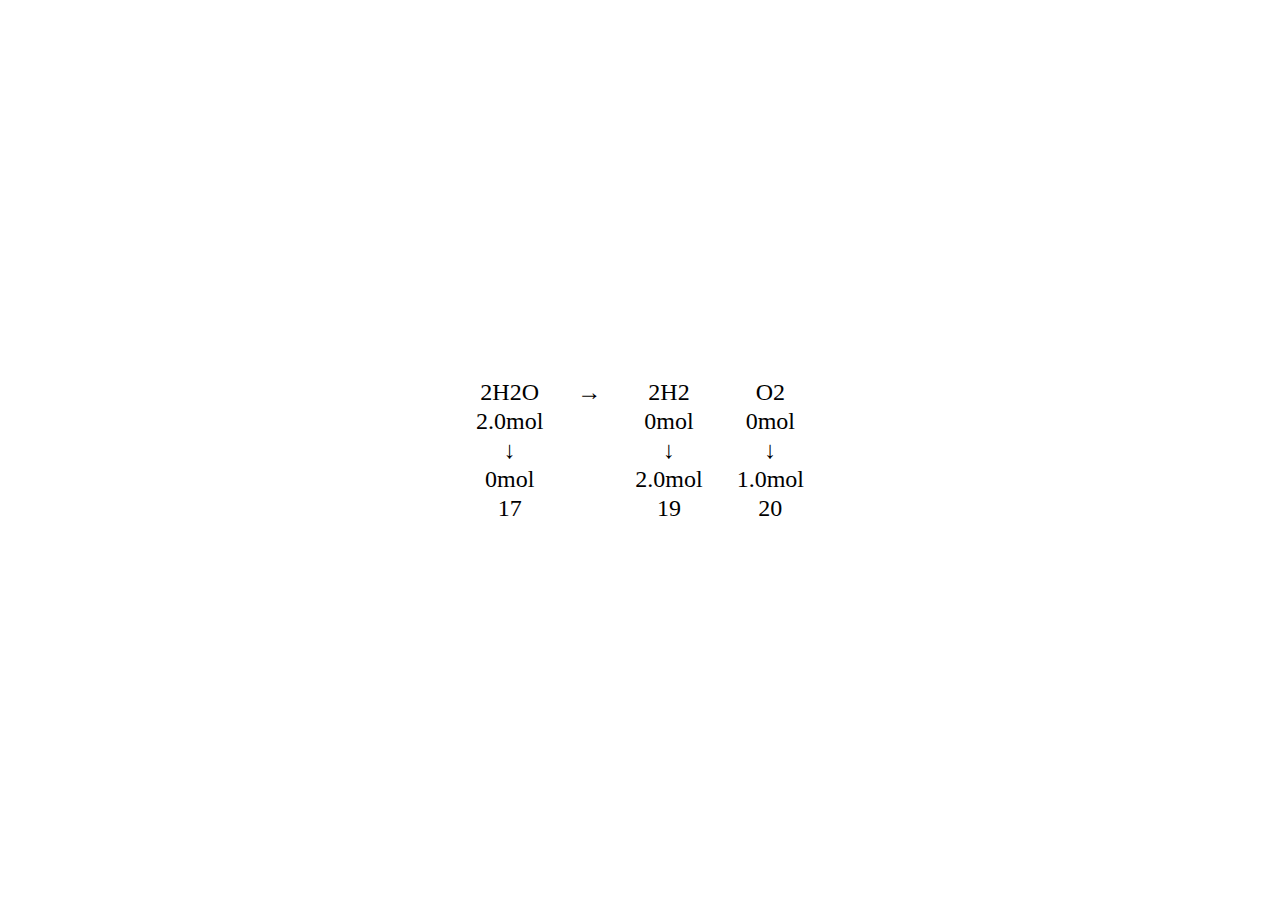
<file: chemical_reaction/experiment.html>
<!DOCTYPE html>
<html lang="en">
<head>
    <meta charset="UTF-8">
    <meta name="viewport" content="width=device-width, initial-scale=1.0">
    <title>Document</title>
<style>
* {
    margin: 0;
    padding: 0;
    user-select: none;
    cursor: default;
    font-size: 1.5rem;
}

:root {
    font-size: 16px;
}

body {
    min-height: 100vh;
    display: grid;
    place-items: center;
    .table_container {
        table.table {
            tr {
                td {
                    padding-inline: 1rem;
                    text-align: center;
                }
            }
        }
    }
}
</style>
</head>
<body>
    <div class="table_container">
        <table class="table">
            <tr>
                <td>2H2O</td>
                <td>→</td>
                <td>2H2</td>
                <td>O2</td>
            </tr>
            <tr>
                <td>2.0mol</td>
                <td></td>
                <td>0mol</td>
                <td>0mol</td>
            </tr>
            <tr>
                <td>↓</td>
                <td></td>
                <td>↓</td>
                <td>↓</td>
            </tr>
            <tr>
                <td>0mol</td>
                <td></td>
                <td>2.0mol</td>
                <td>1.0mol</td>
            </tr>
            <tr>
                <td>17</td>
                <td></td>
                <td>19</td>
                <td>20</td>
            </tr>
        </table>
    </div>
</body>
</html>
</file>
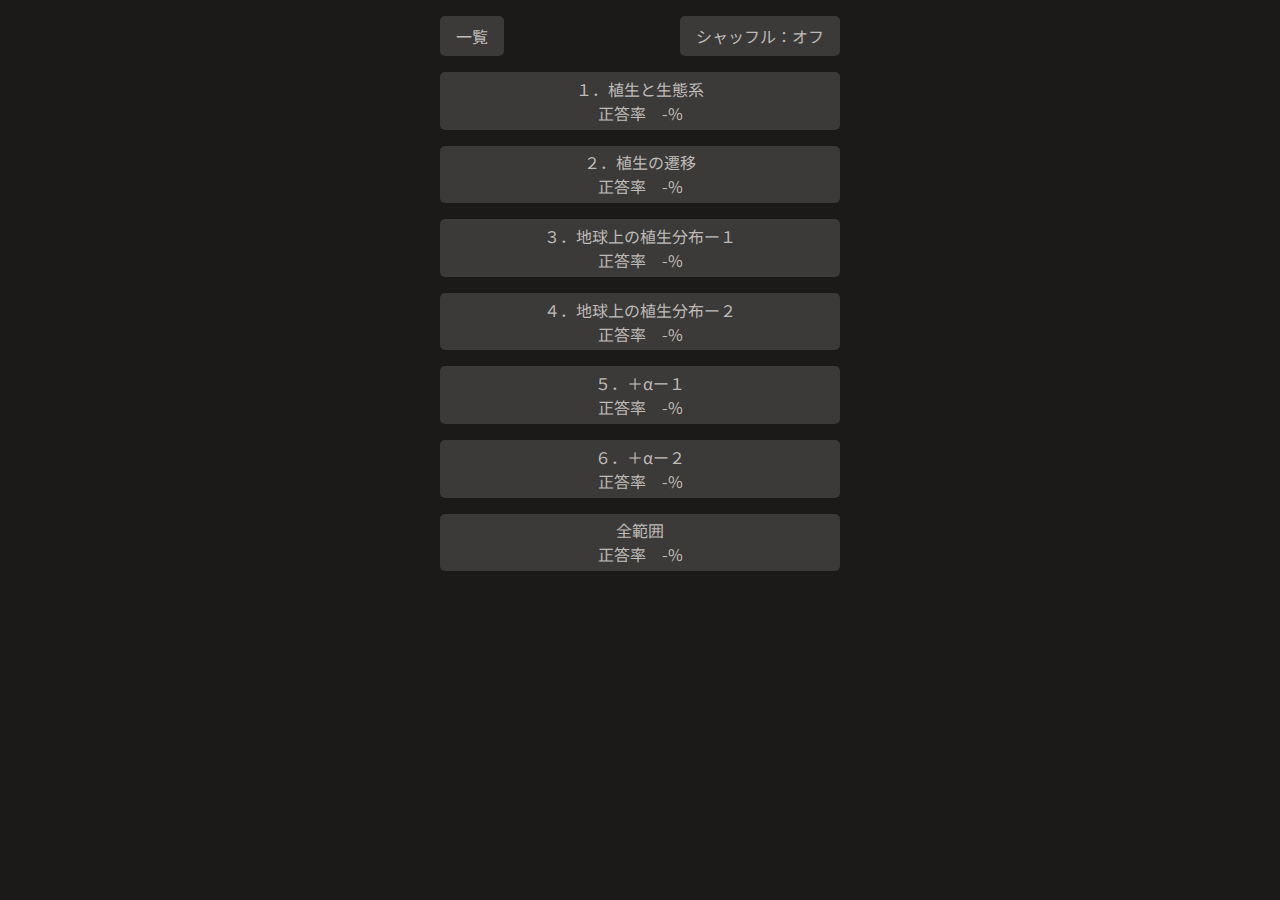
<file: memorization/生物小テスト_original.html>
<!DOCTYPE html>
<html lang="ja">
<head>
    <meta charset="UTF-8">
    <meta name="viewport" content="width=device-width, initial-scale=1.0">
    <title>生物小テスト勉強用</title>
    <link rel="preconnect" href="https://fonts.googleapis.com">
    <link rel="preconnect" href="https://fonts.gstatic.com" crossorigin>
    <link href="https://fonts.googleapis.com/css2?family=Noto+Sans+JP:wght@100..900&family=Noto+Serif+JP:wght@200..900&display=swap" rel="stylesheet">
<style>
* {
    margin: 0;
    padding: 0;
    user-select: none;
    color: var(--letter);
    font-family: "Noto Sans JP", serif;
    text-align: center;
}

:root {
    --letter: #bfbab7;
    --background: #1b1a19;
    --lighterdark: #3b3a39;
    --progress: #224488;
    --perfection: #2244bb;
    --reply: #ff6666;
}

body {
    background-color: var(--background);
    width: 100vw;
    min-height: 100vh;
    .select {
        display: grid;
        justify-items: center;
        .options {
            display: grid;
            grid-template-columns: auto auto;
            justify-content: space-between;
            width: min(400px, calc(100vw - 2rem));
            margin: 1rem;
            .option {
                background-color: var(--lighterdark);
                padding-block: .5rem;
                padding-inline: 1rem;
                border-radius: 5px;
            }
            .option.shuffle_switch.on {
                background-color: var(--letter);
                color: var(--lighterdark);
                .shuffle {
                    color: var(--lighterdark);
                }
            }
        }
        .sections {
            display: grid;
            justify-items: center;
            gap: 1rem;
            .section {
                background-color: var(--lighterdark);
                width: min(400px, calc(100vw - 2rem));
                padding-block: .3rem;
                border-radius: 5px;
            }
            /* #section1 {
                background:
                    linear-gradient(
                        to right,
                        var(--progress) 0%,
                        var(--progress) 30%,
                        var(--lighterdark) 30%,
                        var(--lighterdark) 100%
                    )
                ;
            } */
        }
    }
    .ask {
        display: none;
        justify-items: center;
        position: absolute;
        inset: 0;
        align-content: center;
        background-color: var(--background);
        .title {
            width: calc(100vw - 2rem);
        }
        .question {
            width: calc(100vw - 2rem);
        }
        .answer {
            background-color: var(--lighterdark);
            height: 1.7rem;
            min-width: 200px;
            max-width: calc(100vw - 2rem);
            margin-block: .5rem;
            border-radius: 5px;
        }
        .reply {
            width: calc(100vw - 2rem);
            color: var(--background);
        }
        .reply.appear {
            color: var(--reply);
            transition: color ease .3s;
        }
        .circle {
            display: none;
            position: absolute;
            top: 50%;
            left: 50%;
            translate: -50% -50%;
            width: min(100vw - 6rem, 300px);
            aspect-ratio: 1 / 1;
            border-radius: 100vh;
            border: solid 1rem #ff666688;
            opacity: 0;
        }
        .circle.appear {
            opacity: 1;
            transition: opacity ease .3s;
        }
        .cross {
            display: none;
            opacity: 0;
            .line {
                position: absolute;
                top: 50%;
                left: 50%;
                translate: -50% -50%;
                width: min((100vw - 6rem) * 1.414, 300px * 1.414);
                height: 1rem;
                background-color: #6666ff88;
            }
            .line1 {
                rotate: 45deg;
            }
            .line2 {
                rotate: 135deg;
            }
        }
        .cross.appear {
            opacity: 1;
            transition: opacity ease .3s;
        }
        .cancel {
            position: absolute;
            top: 0;
            left: 0;
            font-size: 2.5rem;
            padding-inline: 1rem;
        }
    }
    .result {
        display: none;
        gap: .5rem;
        justify-items: center;
        align-content: center;
        position: absolute;
        inset: 0;
        background-color: var(--background);
        .to_home {
            position: absolute;
            top: 0;
            left: 0;
            font-size: 2.5rem;
            padding-inline: 1rem;
        }
        .records {
            display: grid;
            justify-items: center;
            gap: .5rem;
            width: min(300px, 100vw - 2rem);
            padding-block: .5rem;
            border-radius: 5px;
            background-color: var(--lighterdark);
        }
        .restart {
            background-color: var(--lighterdark);
            border-radius: 100vh;
            padding-inline: 1.5rem;
            padding-block: .3rem;
            width: 100px;
        }
        .to_mistakes {
            background-color: var(--lighterdark);
            border-radius: 100vh;
            padding-inline: 1.5rem;
            padding-block: .3rem;
            width: 100px;
        }
        .mistakes {
            display: none;
            justify-items: center;
            align-content: start;
            gap: .5rem;
            position: absolute;
            inset: 0;
            background-color: var(--background);
            padding-block: 1rem;
            .eraser {
                position: fixed;
                top: 0;
                left: 0;
                font-size: 2.5rem;
                padding-inline: 1rem;
                z-index: 1;
            }
            .box {
                display: grid;
                width: min(100vw - 2rem, 300px);
                gap: 2px;
                grid-template:
                    "number question" auto
                    "number answer" auto
                    / 1.5rem auto
                ;
                .number {
                    grid-area: number;
                    background-color: var(--lighterdark);
                }
                .question {
                    grid-area: question;
                    background-color: var(--lighterdark);
                    padding: .5rem;
                }
                .answer {
                    grid-area: answer;
                    background-color: var(--lighterdark);
                    padding: .5rem;
                }
            
            }
        }
    }
    .list {
        display: none;
        justify-items: center;
        gap: .5rem;
        position: absolute;
        inset: 0;
        background-color: var(--background);
        padding-block: 1rem;
        .eraser {
            position: fixed;
            top: 0;
            left: 0;
            font-size: 2.5rem;
            padding-inline: 1rem;
        }
        .box {
            display: grid;
            width: min(100vw - 2rem, 300px);
            gap: 2px;
            grid-template:
                "number question" auto
                "number answer" auto
                / 1.5rem auto
            ;
            .number {
                grid-area: number;
                background-color: var(--lighterdark);
            }
            .question {
                grid-area: question;
                background-color: var(--lighterdark);
                padding: .5rem;
            }
            .answer {
                grid-area: answer;
                background-color: var(--lighterdark);
                padding: .5rem;
            }
        }
    }
}
</style>
</head>
<body>
    <div class="select">
        <div class="options">
            <span class="option to_list" onclick="to_list()">一覧</span>
            <span class="option shuffle_switch" onclick="shuffle_switch()">シャッフル：<span class="shuffle">オフ</span></span>
        </div>
        <div class="sections">
            <div id="section1" class="section" onclick="start(0)">
                <div class="section_title">１．植生と生態系</div>
                <div class="accuracy">正答率　<span class="rate">-</span>%</div>
            </div>
            <div id="section2" class="section" onclick="start(1)">
                <div class="section_title">２．植生の遷移</div>
                <div class="accuracy">正答率　<span class="rate">-</span>%</div>
            </div>
            <div id="section3" class="section" onclick="start(2)">
                <div class="section_title">３．地球上の植生分布ー１</div>
                <div class="accuracy">正答率　<span class="rate">-</span>%</div>
            </div>
            <div id="section4" class="section" onclick="start(3)">
                <div class="section_title">４．地球上の植生分布ー２</div>
                <div class="accuracy">正答率　<span class="rate">-</span>%</div>
            </div>
            <div id="section5" class="section" onclick="start(4)">
                <div class="section_title">５．＋αー１</div>
                <div class="accuracy">正答率　<span class="rate">-</span>%</div>
            </div>
            <div id="section6" class="section" onclick="start(5)">
                <div class="section_title">６．＋αー２</div>
                <div class="accuracy">正答率　<span class="rate">-</span>%</div>
            </div>
            <div id="section6" class="section" onclick="start(6)">
                <div class="section_title">全範囲</div>
                <div class="accuracy">正答率　<span class="rate">-</span>%</div>
            </div>
        </div>
    </div>
    <div class="ask">
        <div class="title"><span class="text"></span>　<span class="progress"></span></div>
        <div class="question"></div>
        <div class="answer" contenteditable="true"></div>
        <div class="reply"></div>
        <div class="circle"></div>
        <div class="cross">
            <div class="line line1"></div>
            <div class="line line2"></div>
        </div>
        <div class="cancel" onclick="quit()">✕</div>
    </div>
    <div class="result">
        <div class="to_home" onclick="to_home()">✕</div>
        <div class="records">
            <div class="record correct_number">14問 / 14問</div>
            <div class="record correct_rate_out">正解率　　　<span class="correct_rate"></span>%</div>
            <div class="record best_rate_out">自己ベスト　<span class="best_rate"></span>%</div>
        </div>
        <div class="restart" onclick="restart()">再挑戦する</div>
        <div class="to_mistakes" onclick="to_mistakes()">間違回答</div>
        <div class="mistakes">
            <div class="eraser" onclick="erase_mistakes()">✕</div>
        </div>
    </div>
    <div class="list">
        <div class="eraser" onclick="erase_list()">✕</div>
    </div>
<script>
const questions_template = [
    {number: 1, question: "ある場所に生育する植物の集まりを何というか。", answer: ["植生"]},
    {number: 2, question: "ブナやミズナラなど冬に葉を落とす樹木を何というか。", answer: ["落葉広葉樹"]},
    {number: 3, question: "冬でも葉を付けているカシやシイなどの樹木を何というか。", answer: ["常緑広葉樹"]},
    {number: 4, question: "冬でも葉を付けているモミノキなどの樹木を何というか・", answer: ["常緑針葉樹"]},
    {number: 5, question: "生態系を構成する要素のうち、温度、光、待機中の二酸化炭素などの環境を何というか。", answer: ["非生物的環境"]},
    {number: 6, question: "生態系を構成する要素のうち、ある生物に影響を与えるほかの生物などを何というか。", answer: ["生物的環境"]},
    {number: 7, question: "ある地域にいる生物の集団と、水や空気などの非生物的環境のまとまりを何というか。", answer: ["生態系"]},
    {number: 8, question: "植物など、太陽の光エネルギーを使って無機物である二酸化炭素や水から有機物を作り出すものを何というか。", answer: ["生産者"]},
    {number: 9, question: "動物など、消費者の作った有機物を直接あるいは間接的に養分として利用するものを何というか。", answer: ["消費者"]},
    {number: 10, question: "消費者のうち、排出物・枯死体などの有機物が分解される過程にかかわっているものをなんというか。", answer: ["分解者"]},
    {number: 11, question: "よく発達した森林にみられる上下の層状の構造を何というか。", answer: ["階層構造"]},
    {number: 12, question: "岩石が風化してできた砂などに、落葉・落枝や生物の遺体が分解されてできた有機物が混じり合ったものを何というか。", answer: ["土壌"]},
    {number: 13, question: "階層構造の中の、最上部、最下部という意味で、それぞれを何というか。", answer: ["林冠・林床", "林冠、林床", "林冠　林床", "林冠 林床", "林冠,林床"]},
    {number: 14, question: "ある場所の植生が時間とともに変化していく現象を何というか。", answer: ["遷移"]},
    {number: 15, question: "遷移のうち、土壌形成のない場所から始まるものを何というか。", answer: ["一次遷移"]},
    {number: 16, question: "遷移のうち、山火事跡や耕作放棄農地などの、すでに土壌が形成されており、土壌中に種子などが残っている場所で始まるものを何というか。", answer: ["二次遷移"]},
    {number: 17, question: "遷移の初期に現れる植物種を何というか。", answer: ["先駆種", "パイオニア種"]},
    {number: 18, question: "遷移の初期に現れる、菌類に緑藻類あるいはシアノバクテリア類が共生したものを何というか。", answer: ["地衣類"]},
    {number: 19, question: "明るい草原にまず侵入し、明るい環境でのみ速く成長する樹木を何というか。", answer: ["陽樹"]},
    {number: 20, question: "地表に届く光が少なくなっても芽生えが生育できる樹木を何というか。", answer: ["陰樹", "極相樹種"]},
    {number: 21, question: "草原や耕地など日当たりのよい環境でよく生育する植物を何というか。", answer: ["陽生植物"]},
    {number: 22, question: "林の中など日陰の環境でも生育できる植物を何というか。", answer: ["陰生植物"]},
    {number: 23, question: "葉の面積あたりのCO₂吸収速度は何の速さを表すか。", answer: ["光合成速度"]},
    {number: 24, question: "遷移が進行した結果、それ以上は全体として大きな変化を示さない状態を何というか。", answer: ["極相", "クライマックス"]},
    {number: 25, question: "極相（クライマックス）の状態で多く見られる種を何というか。", answer: ["極相種"]},
    {number: 26, question: "突風・落雷・寿命で木が倒れるなど森林が部分的に破壊され、林内に光が差し込むようになる場所を何というか。", answer: ["ギャップ"]},
    {number: 27, question: "ある場所の植生が時間とともにしだいに変化していく現象が、湖沼で起こる場合を何というか。", answer: ["湿性遷移"]},
    {number: 28, question: "ある場所の植生が時間とともにしだいに変化していく現象が、陸地で起こる場合を何というか。", answer: ["乾性遷移"]},
    {number: 29, question: "植生を構成する植物のうち、量的な割合が高い種を何というか。", answer: ["優占種"]},
    {number: 30, question: "森林や草原など外から見てわかる植生の様子を何というか。", answer: ["相観"]},
    {number: 31, question: "基盤となる植生を構成する植物とそこに生息する動物や微生物を含むすべての生物の集まりを何というか。", answer: ["バイオーム"]},
    {number: 32, question: "世界のバイオームを大きく３つに大別するとき、年降水量が多く、年平均気温が極端に低くない地域では、どんな植生が発達するか。", answer: ["森林"]},
    {number: 33, question: "世界のバイオームを大きく３つに大別するとき、樹木が生育できないほど年降水量が少ない地域では、どんな植生が発達するか。", answer: ["草原"]},
    {number: 34, question: "世界のバイオームを大きく３つに大別するとき、年平均気温が極端に低かったり、年降水量が極端に少なかったりする地域では、どんな植生が発達するか。", answer: ["荒原"]},
    {number: 35, question: "森林のうち、赤道に近い高温多雨の地域では、どんなバイオームが発達するか。", answer: ["熱帯多雨林"]},
    {number: 36, question: "森林のうち、熱帯よりやや気温の低い時期のある地域では、どんなバイオームが発達するか。", answer: ["亜熱帯多雨林"]},
    {number: 37, question: "森林のうち、熱帯・亜熱帯で雨季と乾季がはっきりしていて、雨季にしか葉をつけないバイオーム", answer: ["雨緑樹林"]},
    {number: 38, question: "森林のうち、亜熱帯より高緯度で冬が比較的温暖な暖温帯では、どんなバイオームが発達するか。", answer: ["照葉樹林"]},
    {number: 39, question: "森林のうち、冬に比べて夏に雨が少ない地中海周辺の地域には、どんなバイオームが発達するか。", answer: ["硬葉樹林"]},
    {number: 40, question: "森林のうち、照葉樹林よりも比較的寒い冷温帯では、どんなバイオームが発達するか。", answer: ["夏緑樹林"]},
    {number: 41, question: "森林のうち、亜寒帯の地域では、どんなバイオームが発達するか。", answer: ["針葉樹林"]},
    {number: 42, question: "草原のうち、熱帯・亜熱帯で、雨緑樹林よりも降水量が少なく、樹木がまばらにしか生育できない地域には、どんなバイオームが発達するか。", answer: ["サバンナ"]},
    {number: 43, question: "草原のうち、熱帯の温帯地域で、冬の寒さが厳しく、降水量が少ないために樹木が生育できない大陸の内陸部には、どんなバイオームが発達するか。", answer: ["ステップ"]},
    {number: 44, question: "荒原のうち、熱帯の森林や温帯の草原より降水量がさらに少ない地域には、どんなバイオームが発達するか。", answer: ["砂漠"]},
    {number: 45, question: "荒原のうち、亜寒帯より高緯度の寒帯の地域には、どんなバイオームが発達するか。", answer: ["ツンドラ"]},
    {number: 46, question: "日本の南北方向のような、井戸に応じたバイオームの分布のことを何というか。", answer: ["水平分布"]},
    {number: 47, question: "沖縄から九州南端までの高温で湿潤な地域には、どんなバイオームが発達するか。", answer: ["亜熱帯多雨林"]},
    {number: 48, question: "九州、四国から関東地方までの冬の寒さが厳しくない地域の低地には、どんなバイオームが発達するか。", answer: ["照葉樹林"]},
    {number: 49, question: "東北地方から北海道南部の低地には、どんなバイオームが発達するか。", answer: ["夏緑樹林"]},
    {number: 50, question: "寒冷な北海道東北部の亜寒帯地域には、どんなバイオームが発達するか。", answer: ["針葉樹林"]},
    {number: 51, question: "低地から高知にかけてみられる標高に沿ったバイオームの分布のことを何というか。", answer: ["垂直分布"]},
    {number: 52, question: "土地の標高ごとの区分を、高度の低いほうから順に答えよ。", answer: ["低地帯・山地帯・亜高山帯・高山帯", "低地帯、山地帯、亜高山帯、高山帯", "低地帯　山地帯　亜高山帯　高山帯", "低地帯 山地帯 亜高山帯 高山帯"]},
    {number: 53, question: "垂直分布で、標高が高くなり高木のなくなる境界のことを何というか。", answer: ["森林限界"]},
    {number: 54, question: "陽樹には（　　）、クロマツ、コナラなどがある。", answer: ["アカマツ"]},
    {number: 55, question: "陽樹にはアカマツ、（　　）、コナラなどがある。", answer: ["クロマツ"]},
    {number: 56, question: "陽樹にはアカマツ、クロマツ、（　　）などがある。", answer: ["コナラ"]},
    {number: 57, question: "熱帯多雨林の極相種を答えよ。", answer: ["ヒルギ・フタバガキ", "ヒルギ、フタバガキ", "ヒルギ　フタバガキ", "ヒルギ フタバガキ"]},
    {number: 58, question: "亜熱帯多雨林の極相種を答えよ。", answer: ["ビロウ・ヘゴ・ソテツ・ガジュマル・アコウ", "ビロウ、ヘゴ、ソテツ、ガジュマル、アコウ", "ビロウ　ヘゴ　ソテツ　ガジュマル　アコウ", "ビロウ ヘゴ ソテツ ガジュマル アコウ"]},
    {number: 59, question: "雨緑樹林の極相種を答えよ。", answer: ["チーク"]},
    {number: 60, question: "照葉樹林の極相種を答えよ。", answer: ["シイ・カシ・クス・タブ", "シイ、カシ、クス、タブ", "シイ　カシ　クス　タブ", "シイ カシ クス タブ"]},
    {number: 61, question: "硬葉樹林の極相種を答えよ。", answer: ["オリーブ・コルクガシ", "オリーブ、コルクガシ", "オリーブ　コルクガシ", "オリーブ コルクガシ"]},
    {number: 62, question: "夏緑樹林の極相種を答えよ。", answer: ["ミズナラ・ブナ・カエデ", "ミズナラ、ブナ、カエデ", "ミズナラ　ブナ　カエデ", "ミズナラ ブナ カエデ"]},
    {number: 63, question: "針葉樹林の極相種を答えよ。", answer: ["シラビソ・コメツガ・トウヒ・エゾマツ", "シラビソ、コメツガ、トウヒ、エゾマツ", "シラビソ　コメツガ　トウヒ　エゾマツ", "シラビソ コメツガ トウヒ エゾマツ"]},
    {number: 64, question: "サバンナで優占する植物。", answer: ["樹木・イネ科草本", "樹木、イネ科草本", "樹木　イネ科草本", "樹木 イネ科草本"]},
    {number: 65, question: "ステップで優占する植物。", answer: ["イネ科草本"]},
    {number: 66, question: "砂漠の代表種を答えよ。", answer: ["サボテン類"]},
    {number: 67, question: "ツンドラの代表種を答えよ。", answer: ["地衣類・コケ類", "地衣類、コケ類", "地衣類　コケ類", "地衣類 コケ類"]},
    {number: 68, question: "遷移の過程で、陽樹林が成立すると、陽樹林の林床はどのようになっているか。", answer: ["暗くなっている", "暗い"]},
    {number: 69, question: "陽樹林の林床で芽生え、成長できるのはどのような樹木か。", answer: ["陰樹"]},
    {number: 70, question: "遷移の過程で、混合林と比較すると、極相（クライマックス）では生物多様性はどのようになっているか。", answer: ["低下している", "低くなっている", "低い"]},
    {number: 71, question: "先駆種（パイオニア種）は高い光量のもとで成長することを前提として種子を作るため陰樹（極相樹種）と比べ種子が小型である。先駆種（パイオニア種）と陰樹（極相樹種）ではどちらの方が種子散布能力が高いか。", answer: ["先駆種", "パイオニア種"]},
    {number: 72, question: "熱帯多雨林と照葉樹林では、どちらの方が、土壌が厚いか。", answer: ["照葉樹林"]},
    {number: 73, question: "熱帯多雨林よりも照葉樹林の方が土壌が厚くなるのは、熱帯多雨林のほうが（　　）の働きが高く、分解された有機物が速やかに、再び生産者に使われるためである。", answer: ["分解者"]},
    {number: 74, question: "熱帯多雨林よりも照葉樹林の方が土壌が厚くなるのは、熱帯多雨林のほうが分解者の働きが（　　）、分解された有機物が速やかに、再び生産者に使われるためである。", answer: ["高く"]},
    {number: 75, question: "熱帯多雨林よりも照葉樹林の方が土壌が厚くなるのは、熱帯多雨林のほうが分解者の働きが高く、分解された有機物が速やかに、再び（　　）に使われるためである。", answer: ["生産者"]},
    {number: 76, question: "陽生植物と陰生植物の葉では、一般的に（　　）の葉の方が薄く、面積が大きい。", answer: ["陰生植物"]},
    {number: 77, question: "植物は、昼間は（　　）と呼吸の両方を行うが、夜間は呼吸のみを行うため、夜間に消費する分のグルコース（有機物）も昼間の内に合成しておかなければ、その植物は成長できずに枯れる。", answer: ["光合成"]},
    {number: 78, question: "植物は、昼間は光合成と（　　）の両方を行うが、夜間は（）のみを行うため、夜間に消費する分のグルコース（有機物）も昼間の内に合成しておかなければ、その植物は成長できずに枯れる。", answer: ["呼吸"]},
    {number: 79, question: "植物は、昼間は光合成と呼吸の両方を行うが、夜間は呼吸のみを行うため、夜間に消費する分のグルコース（有機物）も昼間の内に合成しておかなければ、その植物は（　　　　　　）。", answer: ["成長できずに枯れる"]},
    {number: 80, question: "針葉樹林帯の年平均気温は、約（　）度付近である。", answer: ["0", "０"]},
];

const select_html = document.querySelector('.select');
    const shuffle_switch_html = document.querySelector('.shuffle_switch');
        const shuffle_html = document.querySelector('.shuffle');
    const section_html = document.querySelectorAll('.section');
        const rate_html = document.querySelectorAll('.rate');

const ask_html = document.querySelector('.ask');
    const text_html = document.querySelector('.text');
    const progress_html = document.querySelector('.progress');
    const question_html = document.querySelector('.question');
    const answer_html = document.querySelector('.answer');
    const reply_html = document.querySelector('.reply');
    const circle_html = document.querySelector('.circle');
    const cross_html = document.querySelector('.cross');

const result_html = document.querySelector('.result');
    const correct_number_html = document.querySelector('.correct_number');
    const correct_rate_html = document.querySelector('.correct_rate');
    const best_rate_html = document.querySelector('.best_rate');
    const to_mistakes_html = document.querySelector('.to_mistakes');
    const mistakes_html = document.querySelector('.mistakes');

const list_html = document.querySelector('.list');

var data;
var questions;
var shuffle = false;
var selected;
var selected_number = 0;
var number = 0;
var question;
var answering = false;
var correct_number = 0;
var mistakes = [];

window.onload = () => {
    load();
}

function load() {
    try {
        data = JSON.parse(localStorage['biology_test']);
    } catch {
        data = {
            sections: [
                {
                    title: '１．植生と生態系',
                    begin: 0,
                    end: 12,
                    number: 13,
                    accuracy: undefined,
                    best_rate: 0
                },
                {
                    title: '２．植生の遷移',
                    begin: 13,
                    end: 27,
                    number: 15,
                    accuracy: undefined,
                    best_rate: 0
                },
                {
                    title: '３．地球上の植生分布ー１',
                    begin: 28,
                    end: 44,
                    number: 17,
                    accuracy: undefined,
                    best_rate: 0
                },
                {
                    title: '４．地球上の植生分布ー２',
                    begin: 45,
                    end: 52,
                    number: 8,
                    accuracy: undefined,
                    best_rate: 0
                },
                {
                    title: '５．＋αー１',
                    begin: 53,
                    end: 66,
                    number: 14,
                    accuracy: undefined,
                    best_rate: 0
                },
                {
                    title: '６．＋αー２',
                    begin: 67,
                    end: 79,
                    number: 13,
                    accuracy: undefined,
                    best_rate: 0
                },
                {
                    title: '全範囲',
                    begin: 0,
                    end: 79,
                    number: 80,
                    accuracy: undefined,
                    best_rate: 0
                }
            ]
        }
    }
    for (let i = 0; i < section_html.length; i++) {
        if (data['sections'][i]['accuracy'] != undefined) {
            section_html[i].style.background = `linear-gradient(to right, var(--progress) 0%, var(--progress) ${data['sections'][i]['accuracy']}%, var(--lighterdark) ${data['sections'][i]['accuracy']}%, var(--lighterdark) 100%)`;
            if (data['sections'][i]['accuracy'] == 100) {
                section_html[i].style.background = 'var(--perfection)';
            }
            rate_html[i].innerHTML = data['sections'][i]['accuracy'];
        } else {
            section_html[i].style.background = `var(--lighterdark)`;
            rate_html[i].innerHTML = '-';
        }
    }
}

function start(num) {
    selected_number = num;
    correct_number = 0;
    mistakes = [];
    selected = data['sections'][num];
    questions = questions_template.slice(selected['begin'], selected['end'] + 1);
    ask_html.style.display = 'grid';
    number = 0;
    answering = true;
    ask();
}

function ask() {
    number++;
    if (shuffle) {
        let r = Math.floor(Math.random() * questions.length);
        console.log(r);
        question = questions.splice(r, 1)[0];
        console.log(question);
    } else {
        question = questions.shift();
    }
    circle_html.style.display = 'none';
    circle_html.classList.remove('appear');
    cross_html.style.display = 'none';
    cross_html.classList.remove('appear');
    reply_html.classList.remove('appear');
    
    text_html.innerHTML = selected['title'];
    progress_html.innerHTML = `${number} / ${selected['number']}`
    question_html.innerHTML = `${question['number']}. ${question['question']}`;
    reply_html.innerHTML = question['answer'][0];
    answer_html.innerHTML = '';
    answer_html.focus();
}

function answer() {
    let input = answer_html.innerHTML;
    let correct;
    let end = questions.length == 0;
    if (question['answer'].includes(input)) {
        correct_number++;
        circle_html.style.display = 'block';
        setTimeout(() => {
            circle_html.classList.add('appear');
        }, 1);
        let timeoutId = setTimeout(() => {
            if (end) {
                result();
            } else {
                ask()
            }
        }, 600);
    } else {
        mistakes.push(question);
        cross_html.style.display = 'block';
        setTimeout(() => {
            cross_html.classList.add('appear');
        }, 1);
        reply_html.classList.add('appear');
        let timeoutId = setTimeout(() => {
            if (end) {
                result();
            } else {
                ask()
            }
        }, 2100);
    }
}

function quit() {
    ask_html.style.display = 'none';
    answering = false;
}

function result() {
    let correct_rate = Math.floor(correct_number / selected['number'] * 100);
    correct_number_html.innerHTML = `${correct_number}問 / ${selected['number']}問`;
    correct_rate_html.innerHTML = correct_rate;
    if (correct_rate > selected['best_rate']) {
        data['sections'][selected_number]['best_rate'] = correct_rate;
        best_rate_html.innerHTML = correct_rate;
    } else {
        best_rate_html.innerHTML = selected['best_rate'];
    }
    data['sections'][selected_number]['accuracy'] = correct_rate;
    localStorage['biology_test'] = JSON.stringify(data);
    if (correct_rate == 100) {
        to_mistakes_html.style.display = 'none';
    } else {
        to_mistakes_html.style.display = 'block';
    }
    result_html.style.display = 'grid';
}

function restart() {
    result_html.style.display = 'none';
    start(selected_number);
}

function to_mistakes() {
    mistakes_html.innerHTML = '<div class="eraser" onclick="erase_mistakes()">✕</div>';
    for (let i = 0; i < mistakes.length; i++) {
        let q = mistakes[i];
        let box = document.createElement('div');
        box.classList.add('box');
        let n = document.createElement('div');
        n.classList.add('number');
        n.innerHTML = q['number'];
        box.appendChild(n);
        let ques = document.createElement('div');
        ques.classList.add('question');
        ques.innerHTML = q['question'];
        box.appendChild(ques);
        let ans = document.createElement('div');
        ans.classList.add('answer');
        ans.innerHTML = q['answer'][0];
        box.appendChild(ans);
        mistakes_html.appendChild(box);
    }
    mistakes_html.style.display = 'grid';
}

function erase_mistakes() {
    mistakes_html.style.display = 'none';
}

function to_home() {
    load();
    ask_html.style.display = 'none';
    result_html.style.display = 'none';
}

function to_list() {
    list_html.style.display = 'grid';
}

function erase_list() {
    list_html.style.display = 'none';
}

function shuffle_switch() {
    shuffle = !shuffle;
    if (shuffle) {
        shuffle_switch_html.classList.add('on');
        shuffle_html.innerHTML = 'オン';
    } else {
        shuffle_switch_html.classList.remove('on');
        shuffle_html.innerHTML = 'オフ';
    }
}

document.addEventListener('keydown', event => {
    if (event.key == 'Enter' && answering) {
        event.preventDefault();
        answer();
    }
});

for (let i = 0; i < questions_template.length; i++) {
    let q = questions_template[i];
    let box = document.createElement('div');
    box.classList.add('box');
    let n = document.createElement('div');
    n.classList.add('number');
    n.innerHTML = q['number'];
    box.appendChild(n);
    let ques = document.createElement('div');
    ques.classList.add('question');
    ques.innerHTML = q['question'];
    box.appendChild(ques);
    let ans = document.createElement('div');
    ans.classList.add('answer');
    ans.innerHTML = q['answer'][0];
    box.appendChild(ans);
    list_html.appendChild(box);
}
</script>
</body>
</html>
</file>
<file: memorization/style.css>
* {
    margin: 0;
    padding: 0;
    user-select: none;
    color: var(--letter);
    font-family: "Noto Sans JP", sans-serif;
    text-align: center;
}

:root {
    overflow: hidden;
    --white: #fff;
    --letter: #fff;
    --question: #000;
    --background: #aff7f2;
    --lighterdark: #20cabc;
    --progress: #224488;
    --perfection: #2244bb;
    --reply: #ff6666;
    --header: #17A398;
    --footer: #17A398;
}

body {
    overflow: auto;
    background-color: var(--header);
    width: 100vw;
    min-height: 100vh;
    display: grid;
    /* grid-template-rows: 1fr 500px 1fr; */
    grid-template-rows: 1fr max(calc(100vh - 160px), 500px) 1fr;
    .header {
        background-color: var(--header);
    }
    .main {
        /* height: 500px; */
        height: 100%;
        overflow-y: auto;
        position: relative;
        background-color: var(--background);
        .select {
            display: grid;
            justify-items: center;
            .options {
                display: grid;
                grid-template-columns: auto auto;
                justify-content: space-between;
                width: min(400px, calc(100vw - 2rem));
                margin: 1rem;
                .option {
                    background-color: var(--lighterdark);
                    padding-block: .5rem;
                    padding-inline: 1rem;
                    border-radius: 5px;
                }
                .option.shuffle_switch.on {
                    background-color: var(--letter);
                    color: var(--lighterdark);
                    .shuffle {
                        color: var(--lighterdark);
                    }
                }
            }
            .sections {
                margin-bottom: 1rem;
                display: grid;
                justify-items: center;
                gap: 1rem;
                .section {
                    background-color: var(--lighterdark);
                    width: min(400px, calc(100vw - 2rem));
                    padding-block: .3rem;
                    border-radius: 5px;
                }
                /* #section1 {
                    background:
                        linear-gradient(
                            to right,
                            var(--progress) 0%,
                            var(--progress) 30%,
                            var(--lighterdark) 30%,
                            var(--lighterdark) 100%
                        )
                    ;
                } */
            }
        }
        .ask {
            height: 100%;
            display: none;
            justify-items: center;
            /* position: absolute;
            inset: 0; */
            position: relative;
            grid-template-rows: 1fr auto;
            align-items: center;
            /* align-content: center; */
            background-color: var(--background);
            .text_group {
                .title {
                    color: var(--question);
                    width: calc(100vw - 2rem);
                    .text {
                        color: var(--question);
                    }
                    .progress {
                        color: var(--question);
                    }
                }
                .question {
                    color: var(--question);
                    width: calc(100vw - 2rem);
                }
            }
            .answer {
                /* background-color: var(--lighterdark);
                height: 1.7rem;
                min-width: 200px;
                max-width: calc(100vw - 2rem);
                margin-block: .5rem;
                border-radius: 5px; */
                margin-bottom: 1rem;
                display: grid;
                justify-items: center;
                gap: 1rem;
                .choice {
                    color: var(--question);
                    border: solid 1px var(--lighterdark);
                    background-color: var(--white);
                    width: min(400px, calc(100vw - 2rem));
                    padding-block: .7rem;
                    border-radius: 5px;
                    font-weight: bold;
                }
                .choice.selected {
                    color: var(--letter);
                    background-color: var(--lighterdark);
                    transition: color ease .2s, background-color ease .3s;
                }
                .choice.correct {
                    color: #ff3333;
                    transition: color ease .2s;
                }
            }
            .reply {
                width: calc(100vw - 2rem);
                color: var(--background);
            }
            .reply.appear {
                color: var(--reply);
                transition: color ease .3s;
            }
            .circle {
                display: none;
                position: absolute;
                top: 50%;
                left: 50%;
                translate: -50% -50%;
                width: min(100vw - 6rem, 300px);
                aspect-ratio: 1 / 1;
                border-radius: 100vh;
                border: solid 1rem #ff666688;
                opacity: 0;
            }
            .circle.appear {
                opacity: 1;
                transition: opacity ease .3s;
            }
            .cross {
                display: none;
                opacity: 0;
                .line {
                    position: absolute;
                    top: 50%;
                    left: 50%;
                    translate: -50% -50%;
                    width: min((100vw - 6rem) * 1.414, 300px * 1.414);
                    height: 1rem;
                    background-color: #6666ff88;
                }
                .line1 {
                    rotate: 45deg;
                }
                .line2 {
                    rotate: 135deg;
                }
            }
            .cross.appear {
                opacity: 1;
                transition: opacity ease .3s;
            }
            .cancel {
                color: var(--question);
                position: absolute;
                top: 0px;
                left: 0;
                font-size: 1.5rem;
                padding-inline: .5rem;
            }
        }
        .result {
            display: none;
            gap: .5rem;
            justify-items: center;
            align-content: center;
            position: absolute;
            inset: 0;
            background-color: var(--background);
            .to_home {
                position: absolute;
                top: 0;
                left: 0;
                font-size: 2.5rem;
                padding-inline: 1rem;
            }
            .records {
                display: grid;
                justify-items: center;
                gap: .5rem;
                width: min(300px, 100vw - 2rem);
                padding-block: .5rem;
                border-radius: 5px;
                background-color: var(--lighterdark);
            }
            .result_button {
                background-color: var(--lighterdark);
                border-radius: 100vh;
                padding-inline: 1.5rem;
                padding-block: .3rem;
                width: 100px;
            }
            .mistakes {
                display: none;
                justify-items: center;
                align-content: start;
                gap: .5rem;
                position: absolute;
                inset: 0;
                background-color: var(--background);
                padding-block: 1rem;
                .eraser {
                    position: fixed;
                    top: 0;
                    left: 0;
                    font-size: 2.5rem;
                    padding-inline: 1rem;
                    z-index: 1;
                }
                .box {
                    display: grid;
                    width: min(100vw - 2rem, 300px);
                    gap: 2px;
                    grid-template:
                        "number question" auto
                        "number answer" auto
                        / 1.5rem auto
                    ;
                    .number {
                        grid-area: number;
                        background-color: var(--lighterdark);
                    }
                    .question {
                        grid-area: question;
                        background-color: var(--lighterdark);
                        padding: .5rem;
                    }
                    .answer {
                        grid-area: answer;
                        background-color: var(--lighterdark);
                        padding: .5rem;
                    }
                
                }
            }
        }
        .list {
            display: none;
            justify-items: center;
            gap: .5rem;
            position: absolute;
            inset: 0;
            background-color: var(--background);
            padding-block: 1rem;
            .eraser {
                position: fixed;
                top: calc((100vh - max(calc(100vh - 160px), 500px)) / 2);
                left: 0;
                font-size: 2.5rem;
                padding-inline: 1rem;
            }
            .box {
                display: grid;
                width: min(100vw - 2rem, 300px);
                gap: 2px;
                grid-template:
                    "number question" auto
                    "number answer" auto
                    / 1.5rem auto
                ;
                .number {
                    grid-area: number;
                    background-color: var(--lighterdark);
                }
                .question {
                    grid-area: question;
                    background-color: var(--lighterdark);
                    padding: .5rem;
                }
                .answer {
                    grid-area: answer;
                    background-color: var(--lighterdark);
                    padding: .5rem;
                }
            }
        }
    }
    .footer {
        background-color: var(--footer);
    }
}
</file>
